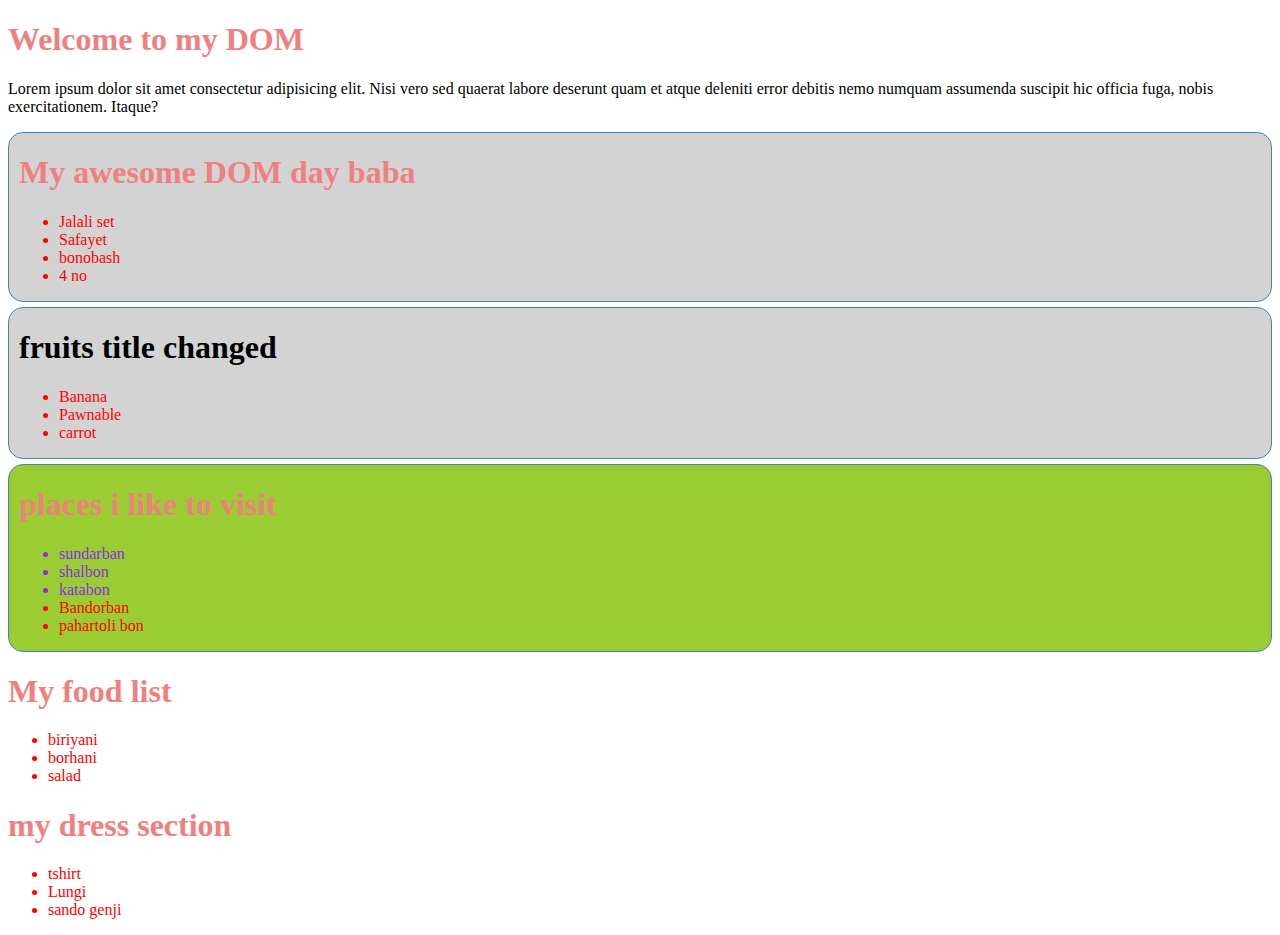
<file: index.html>
<!DOCTYPE html>
<html lang="en">
<head>
    <meta charset="UTF-8">
    <meta http-equiv="X-UA-Compatible" content="IE=edge">
    <meta name="viewport" content="width=device-width, initial-scale=1.0">
    <title>Tour of DOM</title>
    <link rel="stylesheet" href="styles/style.css">
    <style>
        li{
            color: red;
        }
        #fruits-title{
            color: black;
        }
        .important-places{
            color: blueviolet;
        }
    </style>
</head>
<body>
    <header>
        <h1>Welcome to my DOM</h1>
        <p>Lorem ipsum dolor sit amet consectetur adipisicing elit. Nisi vero sed quaerat labore deserunt quam et atque deleniti error debitis nemo numquam assumenda suscipit hic officia fuga, nobis exercitationem. Itaque?</p>
    </header>
    <main id="main-content">
        <section>
            <h1>My awesome DOM day baba</h1>
        <ul>
            <li>Jalali set</li>
            <li>Safayet</li>
            <li>bonobash</li>
            <li>4 no</li>
        </ul>
        </section>
        <section class="fruits-container">
            <h1 id="fruits-title" class="some-class random-class other-class">fruits i like</h1>
            <ul>
                <li>Banana</li>
                <li>Pawnable</li>
                <li>carrot</li>
            </ul>
        </section>
        <section id="places-container" class="large-text">
            <h1 id="places-title">places i like to visit</h1>
            <ul id="places-list">
                <li class="important-places">sundarban</li>
                <li class="important-places">shalbon</li>
                <li class="important-places">katabon</li>
                <li class="other-places">Bandorban</li>
            </ul>
        </section>
    </main> 

    <script src="js/dom.js"></script>
    <script src="js/styleinJS.js"></script>
    <script src="js/append.js"></script>
    <script>
        const liCollection = document.getElementsByTagName('li');
            // console.log(liCollection);
        for(const li of liCollection){
            // console.log(li.innerText);
        }
        const fruitsTitle = document.getElementById('fruits-title');
        fruitsTitle.innerText = 'fruits title changed';
        const allHeadings = document.getElementsByTagName('h1')
        for(const h1 of allHeadings){
            // console.log(h1.innerText);
        }
        const places = document.getElementsByClassName('important-places');
        for(const place of places){
            // console.log(place.innerText);
        }

        //query selctor some li
        const someLi = document.querySelectorAll('#fruits-container li');
        // console.log(someLi);
        for(const li of someLi){
            console.log(li.innerText);
        }
    </script>
</body>
</html>
</file>
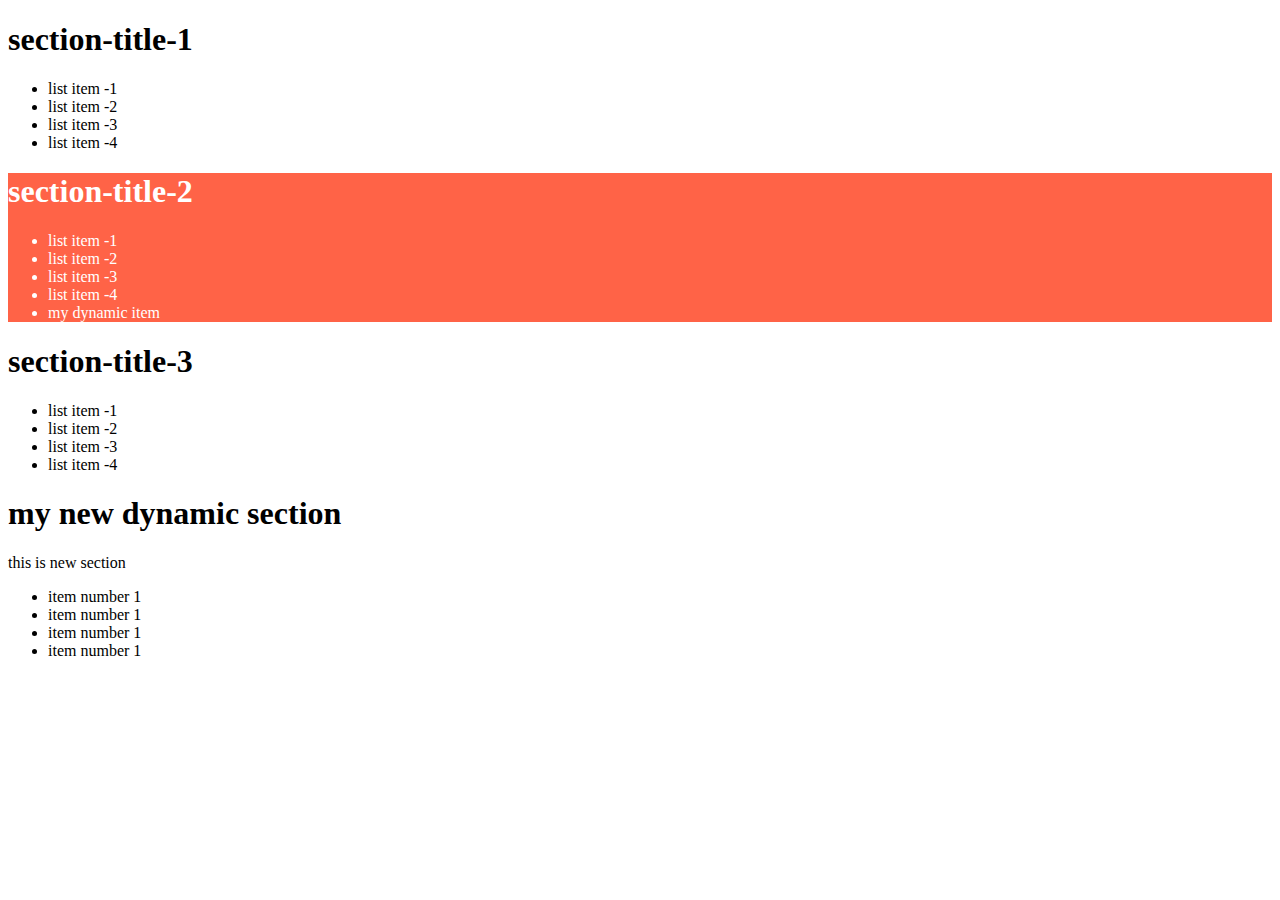
<file: summary.html>
<!DOCTYPE html>
<html lang="en">
<head>
    <meta charset="UTF-8">
    <meta http-equiv="X-UA-Compatible" content="IE=edge">
    <meta name="viewport" content="width=device-width, initial-scale=1.0">
    <title>Summary</title>
</head>
<body>
    <main id="main-container">
        <section>
            <h1 class="section-title">section-title-1</h1>
            <ul>
                <li>list item -1</li>
                <li>list item -2</li>
                <li>list item -3</li>
                <li>list item -4</li>
            </ul>
        </section>
        <section id="second-section">
            <h1 class="section-title">section-title-2</h1>
            <ul id="second-list">
                <li>list item -1</li>
                <li>list item -2</li>
                <li>list item -3</li>
                <li>list item -4</li>
            </ul>
        </section>
        <section>
            <h1 class="section-title">section-title-3</h1>
            <ul>
                <li>list item -1</li>
                <li>list item -2</li>
                <li>list item -3</li>
                <li>list item -4</li>
            </ul>
        </section>
    </main>
    

    <script src="js/first.js"></script>
    <script src="js/second.js"></script>
    <script src="js/third.js"></script>
</body>
</html>
</file>
<file: styles/style.css>
h1{
    color: lightcoral;
}
.yellow-bg{
    background-color: yellowgreen!important;
}
.large-text{
    font-size: 30px;
}
</file>
